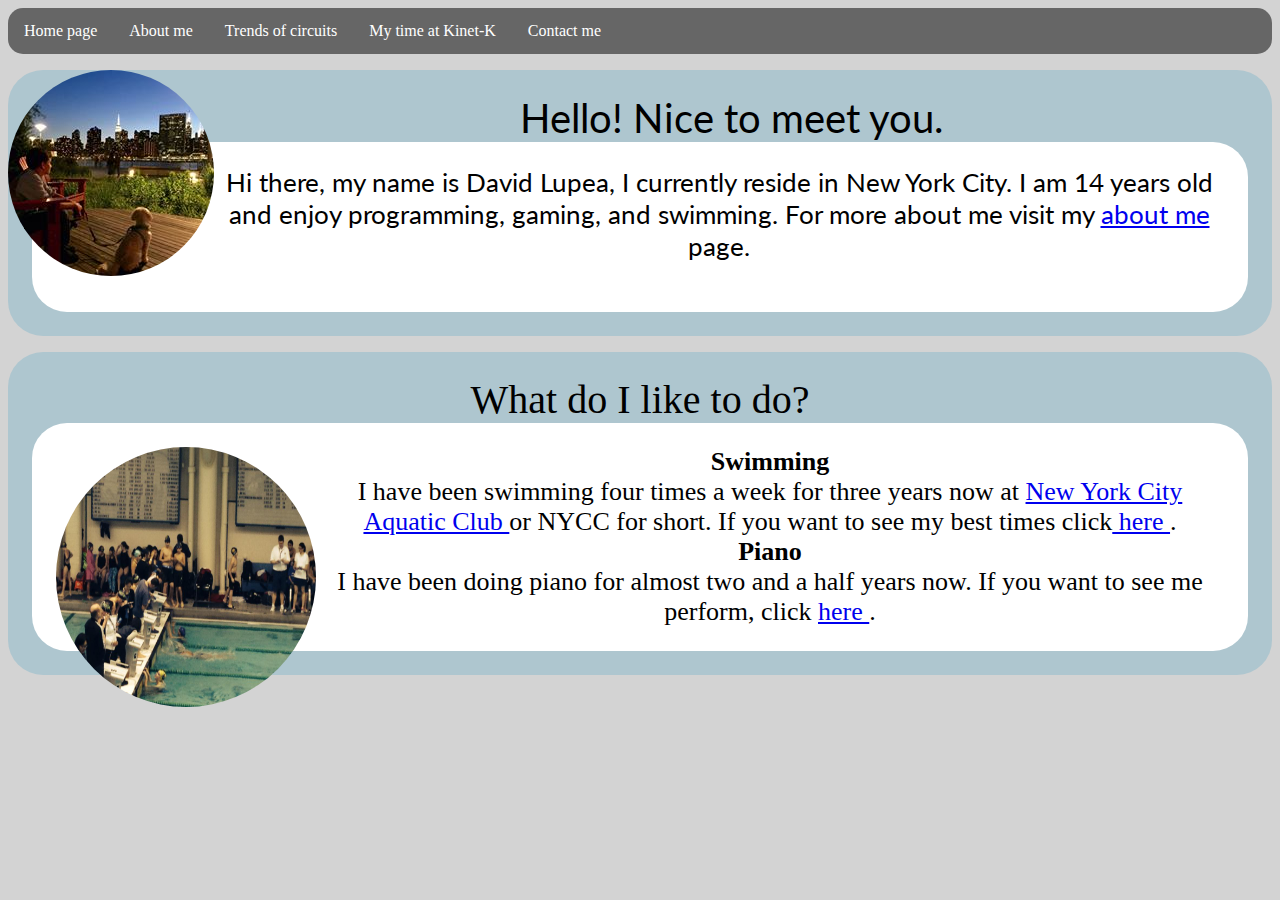
<file: index.html>
<DOCTYPE html>
<head>
<link href="https://fonts.googleapis.com/css?family=Baloo+Paaji|Lato" rel="stylesheet">
<style>
ul {
    list-style-type: none;
    border-radius: 15px;
    margin: 0;
    padding: 0;
    overflow: hidden;
    background-color:#666666;
}
li a{
    float: left;
}
li a{
    border-radius: 15px;
    color: white;
    text-align: right;
    padding: 14px 16px;
    text-decoration: none;
}
.abc{
    float:center;
    border-radius: 35px;
    background-color: #AEC6CF;
    font-size: 40px;
    padding: 24px;
    text-align: center
}
.bcd{
    float:center;
    border-radius: 35px;
    background-color: white;
    padding: 24px;
    font-size: 26px;
    text-align: center;
}
li a:hover {
    background-color: black;
}
body {
    background-color: lightgray;
    font-size-adjust: auto;
}
.img-circle {
    border-radius: 250px;
    float:left
}
</style>
</head>
<body>
<ul>
    <li> <a href=https://davidthegr8.github.io> Home page </a> </li>
    <li> <a href=About_me.html> About me </a> </li> 
    <li> <a href=Trends.html> Trends of circuits </a> </li> 
    <li> <a href=Kinet-x.html> My time at Kinet-K </a> </li>
    <li> <a href=Contact_me.html> Contact me </a> </li>
</ul><p>
<img class="img-circle" src="11414389_10153147715669193_1772483503_n.jpg">
<div class="abc"> <div style= "font-family: 'Lato', sans-serif;">
    Hello! Nice to meet you.
<div class="bcd">
    Hi there, my name is David Lupea, I currently reside in New York City. I am 14 years old and enjoy programming, gaming, and swimming. For more about me visit my <a href="About_me.html"> about me</a> page. <p> 
</div>
</div>
</div>
<p>
<div class="abc"> <div style="font-family: 'Baloo Paaji', cursive;">
    What do I like to do?
<div class="bcd">
    <img class="img-circle" width="260px" height="260px" src="1522086_10152033631639193_392863771_n.jpg"> <b> Swimming </b><br> I have been swimming four times a week for three years now at <a href="http://www.nycaquaticclub.com"> New York City Aquatic Club </a> or NYCC for short. If you want to see my best times click<a href="http://www.swimmingrank.com/ny/strokes/strokes_mr/DFA1VALCU_50FR.html"> here </a>.<br><b>Piano</b><br>I have been doing piano for almost two and a half years now. If you want to see me perform, click <a href="https://www.youtube.com/watch?v=f0J21BNwLCU#t=30m12s"> here </a>. 
</div>
</div>
</div>
</file>
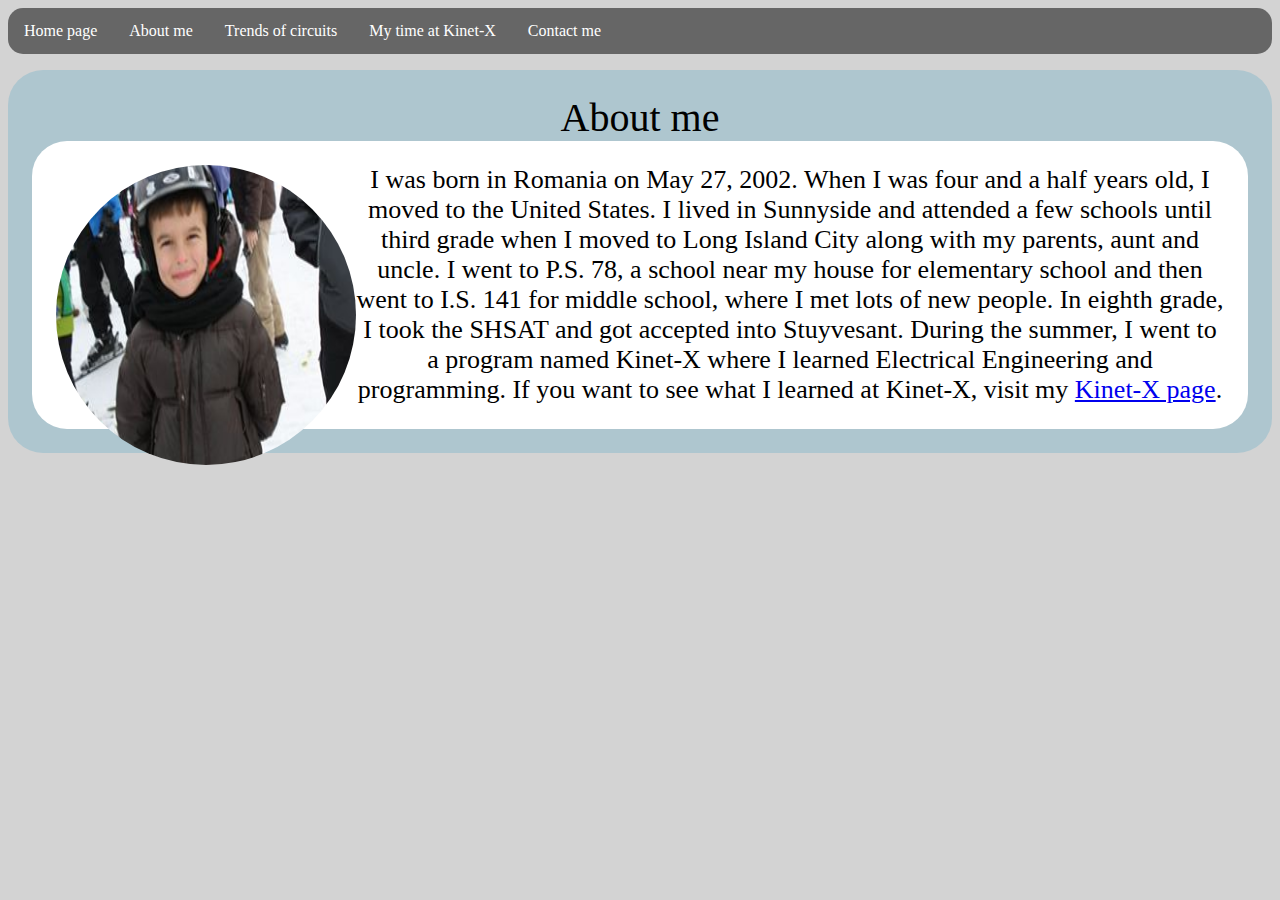
<file: About_me.html>
<!DOCTYPE html>
<head>
<link rel="stylesheet" href="http://cdnjs.cloudflare.com/ajax/libs/font-awesome/4.6.3/css/font-awesome.min.css">
<style>
body {
    background-color: lightgray;
    font-size-adjust: auto;
}
ul {
    list-style-type: none;
    border-radius: 15px;
    margin: 0;
    padding: 0;
    overflow: hidden;
    background-color: #666666;
}

li a{
    float:left
}

li a{
    border-radius: 15px;
    color: white;
    text-align: center;
    padding: 14px 16px;
    text-decoration: none;
}
li a:hover {
    background-color: black;
}
.abc{
    float:center;
    border-radius: 35px;
    background-color: #AEC6CF;
    font-size: 40px;
    padding: 24px;
    text-align: center
}
.bcd{
    float:center;
    border-radius: 35px;
    background-color: white;
    padding: 24px;
    font-size: 26px;
    text-align: center;
}
.img-circle{
    border-radius: 250px;
    float:left
}
</style>
</head>
<body>
<ul>
    <li> <a href=https://davidthegr8.github.io> Home page </a> </li>
    <li> <a href=About_me.html> About me </a> </li> 
    <li> <a href=Trends.html> Trends of circuits </a> </li> 
    <li> <a href=Kinet-x.html> My time at Kinet-X </a> </li>
    <li> <a href=Contact_me.html> Contact me </a> </li>
</ul><p>
<div class="abc">
    About me 
<div class="bcd">
    <img class="img-circle" width=300px height="300px" src="23858_327775469192_5014658_n.jpg">
    I was born in Romania on May 27, 2002. When I was four and a half years old,  I moved to the United States. I lived in Sunnyside and attended a few schools until third grade when I moved to Long Island City along with my parents, aunt and uncle. I went to P.S. 78, a school near my house for elementary school and then went to I.S. 141 for middle school, where I met lots of new people. In eighth grade, I took the SHSAT and got accepted into Stuyvesant. During the summer, I went to a program named Kinet-X where I learned Electrical Engineering and programming. If you want to see what I learned at Kinet-X, visit my <a href="Kinet-x.html"> Kinet-X page</a>. 
</div>
</div>
</body>
</file>
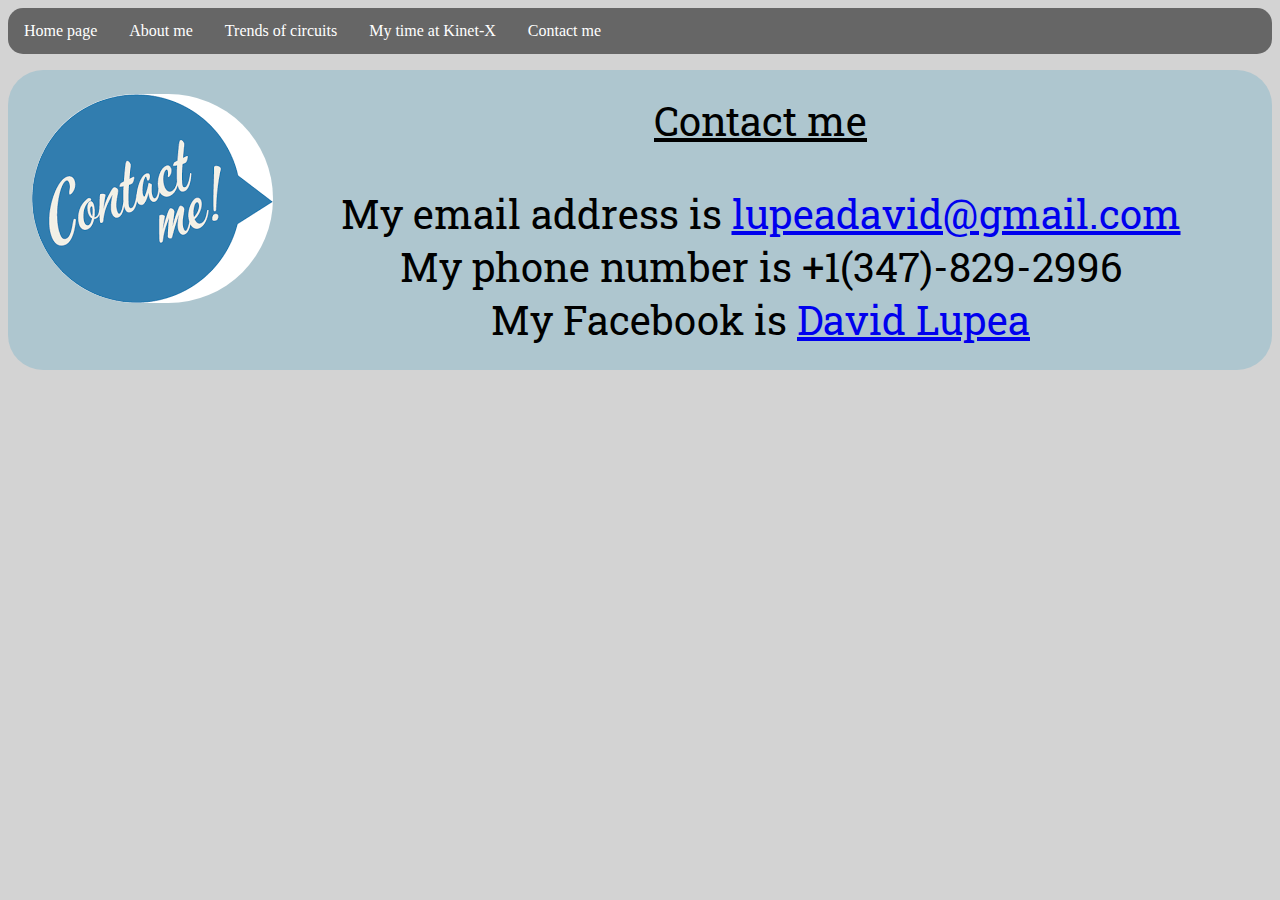
<file: Contact_me.html>
<!DOCTYPE html>
<head>
<link href="https://fonts.googleapis.com/css?family=Roboto+Slab" rel="stylesheet">
<style>
ul {
    list-style-type: none;
    border-radius: 15px;
    margin: 0;
    padding: 0;
    overflow: hidden;
    background-color:#666666;
}
li a{
    float: left;
}
li a{
    border-radius: 15px;
    color: white;
    text-align: right;
    padding: 14px 16px;
    text-decoration: none;
}
.abc{
    float:center;
    border-radius: 35px;
    background-color: #AEC6CF;
    font-size: 40px;
    padding: 24px;
    text-align: center
}
.bcd{
    float:center;
    border-radius: 35px;
    background-color: white;
    padding: 24px;
    font-size: 26px;
    text-align: center;
}
li a:hover {
    background-color: black;
}
body {
    background-color: lightgray;
    font-size-adjust: auto;
}
.img-circle {
    border-radius: 250px;
    float:left
}
</style>
</head>
<body>
<ul>
    <li> <a href=https://davidthegr8.github.io> Home page </a> </li>
    <li> <a href=About_me.html> About me </a> </li> 
    <li> <a href=Trends.html> Trends of circuits </a> </li> 
    <li> <a href=Kinet-x.html> My time at Kinet-X </a> </li>
    <li> <a href=Contact_me.html> Contact me </a> </li>
</ul><p>
<div class="abc"> <u> <div style="font-family: 'Roboto Slab', serif;">
    <img class="img-circle" src=Unknown.png>
    Contact me <p></p>
</u>
    My email address is <a href="mailto:lupeadavid@gmail.com"> lupeadavid@gmail.com </a> <br>
    My phone number is +1(347)-829-2996 <br>
    My Facebook is <a href="https://www.facebook.com/david.lupea"> David Lupea </a>
</div>
</div>
</body>
</file>
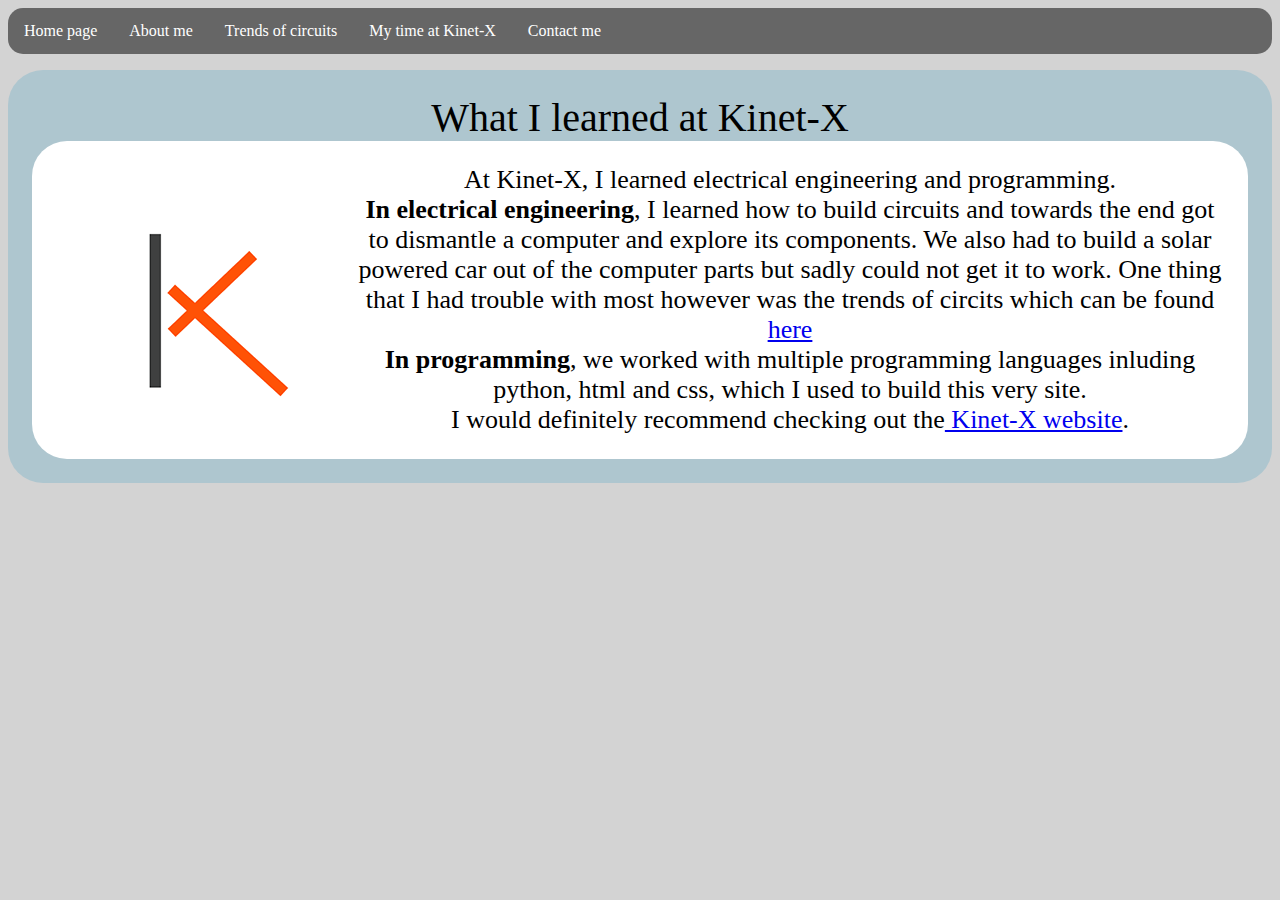
<file: Kinet-x.html>
<DOCTYPE html>
<head>
<style>
ul {
    list-style-type: none;
    border-radius: 15px;
    margin: 0;
    padding: 0;
    overflow: hidden;
    background-color:#666666;
}
li a{
    float: left;
}
li a{
    border-radius: 15px;
    color: white;
    text-align: right;
    padding: 14px 16px;
    text-decoration: none;
}
li a:hover {
    background-color: black;
}
body{
    background-color: lightgray
}
.abc{
    float:center;
    border-radius: 35px;
    background-color: #AEC6CF;
    font-size: 40px;
    padding: 24px;
    text-align: center
}
.bcd{
    float:center;
    border-radius: 35px;
    background-color: white;
    padding: 24px;
    font-size: 26px;
    text-align: center;
}
.img-circle{
    border-radius: 250px;
    float:left
}
</style>
</head>
<body>
<ul>
    <li> <a href=https://davidthegr8.github.io> Home page </a> </li>
    <li> <a href=About_me.html> About me </a> </li> 
    <li> <a href=Trends.html> Trends of circuits </a> </li> 
    <li> <a href=Kinet-x.html> My time at Kinet-X </a> </li>
    <li> <a href=Contact_me.html> Contact me </a> </li>
</ul><p>
<div class="abc">
    What I learned at Kinet-X
<div class="bcd">
<img class="img-circle" src="Logosite23.png">
    At Kinet-X, I learned electrical engineering and programming.<br><b> In electrical engineering</b>, I learned how to build circuits and towards the end got to dismantle a computer and explore its components. We also had to build a solar powered car out of the computer parts but sadly could not get it to work. One thing that I had trouble with most however was the trends of circits which can be found <a href="Trends.html"> here</a><br><b>In programming</b>, we worked with multiple programming languages inluding python, html and css, which I used to build this very site.<br>I would definitely recommend checking out the<a href="http://www.kinet-x.org/"> Kinet-X website</a>.
</div>
</div>
</body>
</file>
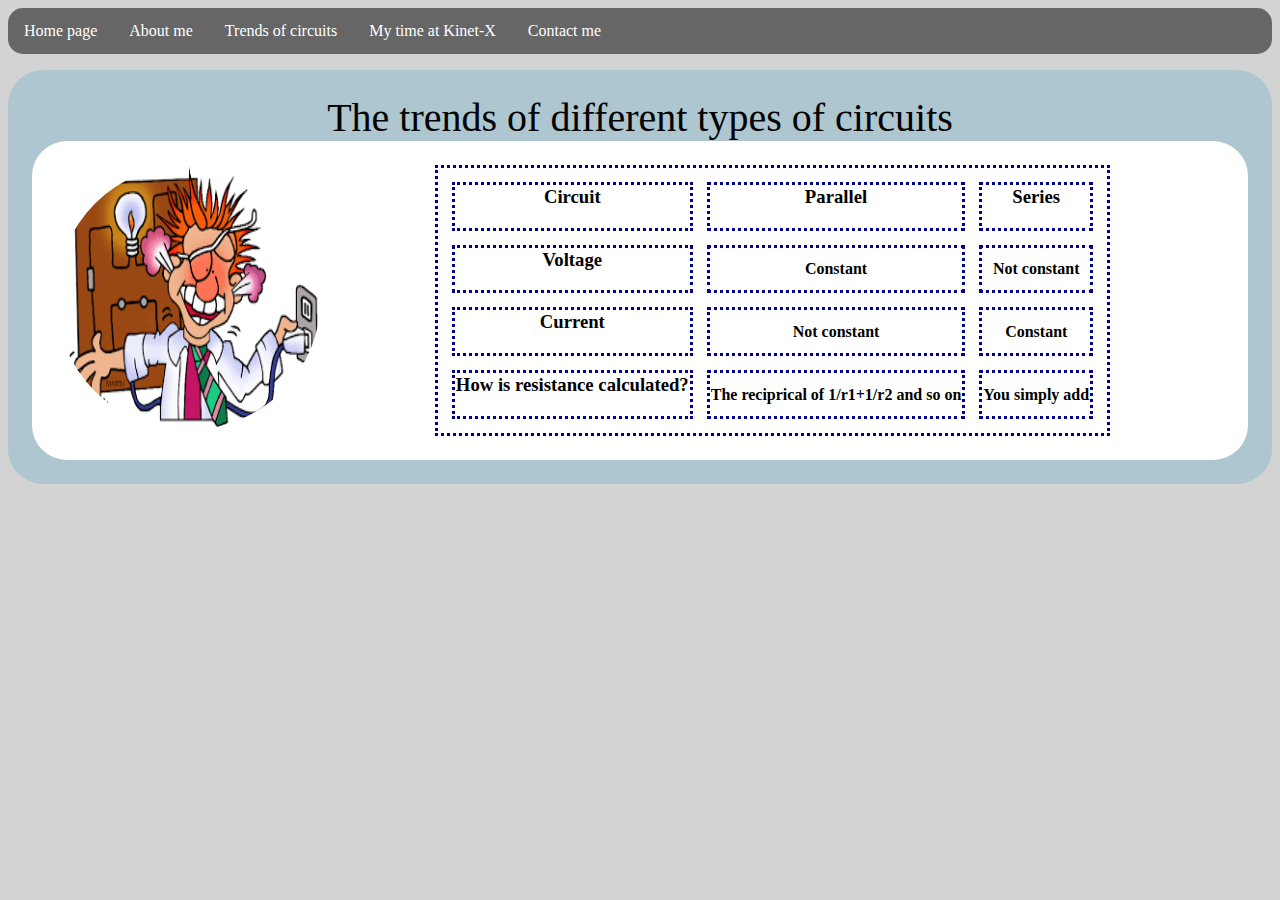
<file: Trends.html>
<DOCTYPE html>
<head>
<link rel="stylesheet" href="http://fontawesome.io">
<style>
body{
    background-color:lightgray;
    font-size-adjust: auto;
}
table, th, td {
    border-spacing: 14px;
    border-style:dotted;
    border-color: darkblue;
}
ul {
    list-style-type: none;
    border-radius: 15px;
    margin: 0;
    padding: 0;
    overflow: hidden;
    background-color: #666666;
}

li a{
    float: left;
}
li a{
    border-radius: 15px;
    color: white;
    text-align: center;
    padding: 14px 16px;
    text-decoration: none;
}
.abc{
    float:center;
    border-radius: 35px;
    background-color: #AEC6CF;
    font-size: 40px;
    padding: 24px;
    text-align: center
}
.bcd{
    float:center;
    border-radius: 35px;
    background-color: white;
    padding: 24px;
    font-size: 26px;
    text-align: center;
}
li a :hover {
    background-color: black;
}
.img-circle {
    border-radius: 250px;
    float:left
}
</style>
</head>
<body>
<h2> </h2>
<ul>
    <li> <a href="https://davidthegr8.github.io"> Home page </a> </li>
    <li> <a href=About_me.html> About me </a> </li> 
    <li> <a href=Trends.html> Trends of circuits </a> </li> 
    <li> <a href=Kinet-x.html> My time at Kinet-X </a> </li>
    <li> <a href=Contact_me.html> Contact me </a> </li>
</ul><p>
<div class="abc">
     The trends of different types of circuits
<div class="bcd">
<table align=center>
<img class="img-circle" width="265px" height="265px" src=Unknown%20copy.png>
    <tr>
        <th><h3><b>Circuit</b></h3></th>
        <th><h3><b>Parallel</b></h3></th>
        <th><h3><b>Series</b></h3></th>
    </tr>
    <tr>
        <th><h3><b>Voltage</b></h3></th>
        <th>Constant</th>
        <th>Not constant</th>
        </tr>
    <tr>
        <th><h3><b>Current</b></h3></th>
        <th>Not constant</th>
        <th>Constant</th>
    </tr>
    <tr>
        <th><h3><b>How is resistance calculated?</b></h3></th>
        <th>The reciprical of 1/r1+1/r2 and so on</th>
        <th>You simply add</th>
    </tr>
</table>
</div>
</div>
</body>
</file>
